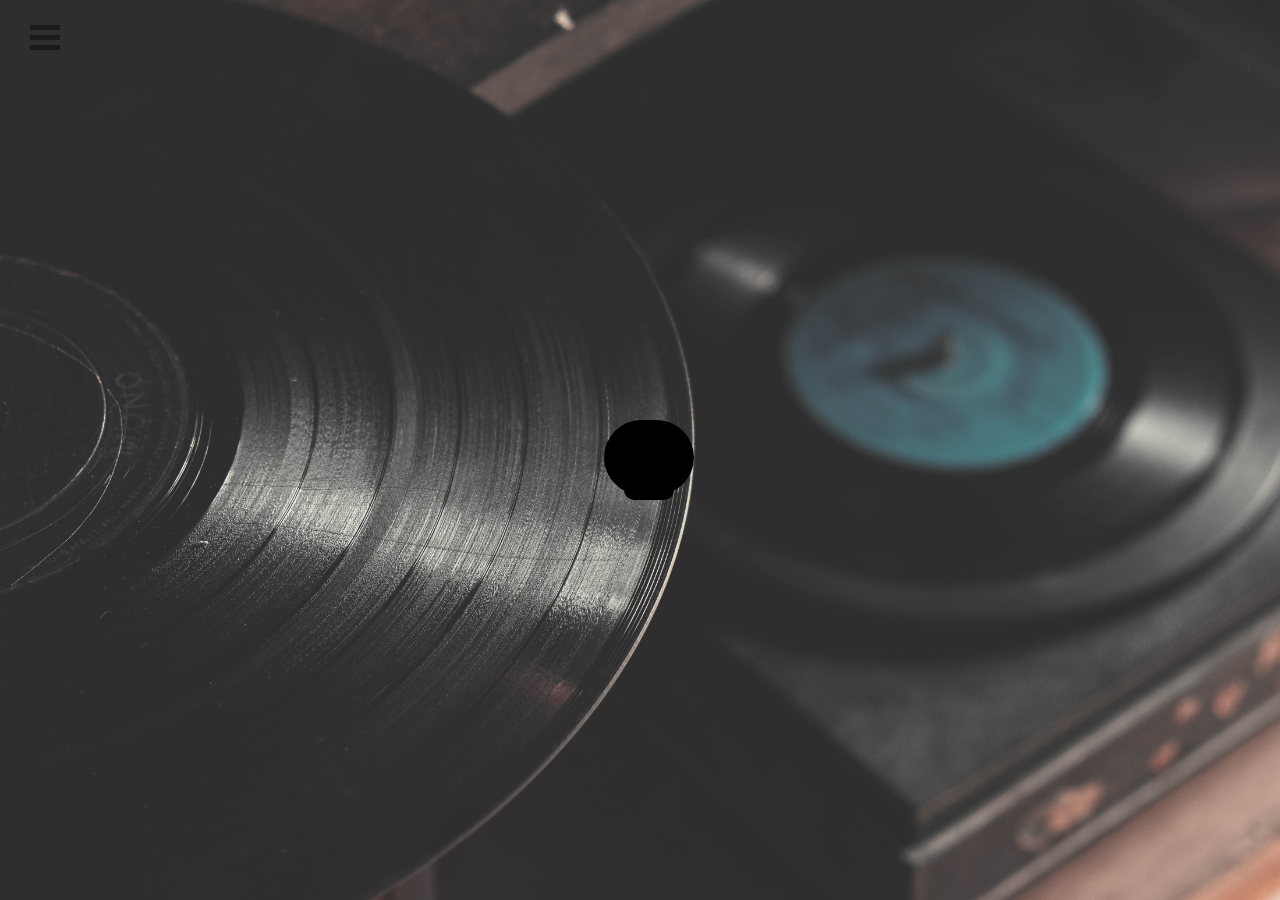
<file: search/Startpage.html>
<!DOCTYPE html>
<html lang="en">
<head>
	<meta name="viewport" content="width=device-width, initial-scale=1.0">
	<link rel="stylesheet" href="https://use.fontawesome.com/releases/v5.6.1/css/all.css" integrity="sha384-gfdkjb5BdAXd+lj+gudLWI+BXq4IuLW5IT+brZEZsLFm++aCMlF1V92rMkPaX4PP" crossorigin="anonymous">
	<link rel="stylesheet" href="https://use.fontawesome.com/releases/v5.6.3/css/all.css" integrity="sha384-UHRtZLI+pbxtHCWp1t77Bi1L4ZtiqrqD80Kn4Z8NTSRyMA2Fd33n5dQ8lWUE00s/" crossorigin="anonymous">
	<link href="https://fonts.googleapis.com/css?family=Abril+Fatface|Indie+Flower" rel="stylesheet">
	<meta charset="UTF-8">
	<meta name="Versuri in romana">
	<link rel="stylesheet" href="style_meniu.css">
	<link type="text/html" href="serch.html">

	<title>Real_lyrics>Home</title>
</head>
<body>
	<div id="sidebar">
  <ul>
    <li>Home</li>
    <li>Events</li>
    <li>Top autori</li>
    <li>Special</li>
    <li>Create</li>
    <li>Help</li>
  </ul>
</div>
<div id="toggle-btn" onclick="toggleSidebar(this)">
  <span></span>
  <span></span>
  <span></span>
</div>
	

	<div id="serch-box">
		<input type="text" id="serch-text" placeholder="Serch lyrics"
			
		>

		<a href="#" onclick="">
			<i class="fas fa-search" id="serch-btn"></i>
		</a>
			<ul>
			
				<li><a href="#" id="test1"></a></li>
				<li><a href="#" id="test2"></a></li>
				<li><a href="#" id="test3"></a></li>
				<li><a href="#" id="test4"></a></li>
				

			</ul>
		

	</div>


	<script>
		function toggleSidebar(ref) {
			ref.classList.toggle('active');
			document.getElementById('sidebar').classList.toggle('active');
		}
		function serch() {
			var B =document.getElementById('B')
		}
	</script>
	<script type="text/javascript" src="app_links.js"></script>
</body>
</html>
</file>
<file: search/style_meniu.css>
*{
	margin: 0;
	padding:0;


}
body{
	font-size: 20px ;
	font-family: 'Indie Flower', cursive;
	background-image: url('background2.jpg');
  background-size: 1425px;
	background-repeat: no-repeat;

}




#serch-box{
  position: absolute;
  top: 50%;
  left: 50%;
  transform:translate(-40%,-40%);
  background: black;
  height: 35px;
  border-radius: 50px;
  padding: 20px ;
}
#serch-btn{
  color: white;
  float: right;
  width: 50px;
  height: 50px;
  font-size: 30px;
  border-radius: 50px;
  display: flex;
  justify-content: center; 
 
}
#serch-text{
  background: none;
  border:none;
  border-radius: 50px;
  color: white;
  outline: none;
  float: left;
  padding:0;
  font-size: 26px;
  transition:3s;
  line-height: 40px;
  width:0px;
}
#serch-box:hover > #serch-text{
  width: 250px;
  color: #D20;
  padding: 0 6px;
  

}

#sidebar {
  position:absolute;
  top:0px;
  left:0px;
  width:150px;
  height:95vh;
  background:#1a1a1a;
  text-align:center;
  transform-origin:left;
  transform:perspective(1200px) rotateY(90deg);
  transition:all 400ms ease;
}
#sidebar ul li {
  color:white;
  font-size:20px;
  width:100%;
  height:90px;

  line-height:50px;
}
#sidebar ul li:hover{
  background: #D20;

}
#sidebar.active {
  transform:perspective(1200px) rotateY(0deg);
}



#toggle-btn {
  position:absolute;
  left:30px;
  top:20px;
  transition:left 200ms linear 0ms,transform 3s00ms ease 100ms;
}
#toggle-btn.active {
  left:230px;
  transform:rotate(360deg);
}
#toggle-btn span {
  position:relative;
  top:0px;
  display:block;
  background:#1a1a1a;
  width:30px;
  height:5px;
  margin:5px 0px;
  cursor:pointer;
  transition:transform 300ms ease 200ms;
}
#toggle-btn.active span:nth-child(1) {
  top:10px;
  transform:rotate(45deg);
}
#toggle-btn.active span:nth-child(2) {
  opacity:0;
}
#toggle-btn.active span:nth-child(3) {
  top:-10px;
  transform:rotate(-45deg);
}
#serch-box ul  {
  /*display: none;*/
  position: relative;
  background: black;

  margin-top: 50px;
  border-bottom-left-radius:20px;
  border-bottom-right-radius:20px; 
  padding-left: 5px;
  padding-bottom: 10px;
  padding-right: 5px;

}

#serch-box ul li{
  list-style: none;
  display: block;
  margin:0;

}
#serch-box ul li a{
  text-decoration: none;
  color: white;


}
#serch-box ul :hover{
  background: red;

}
</file>
